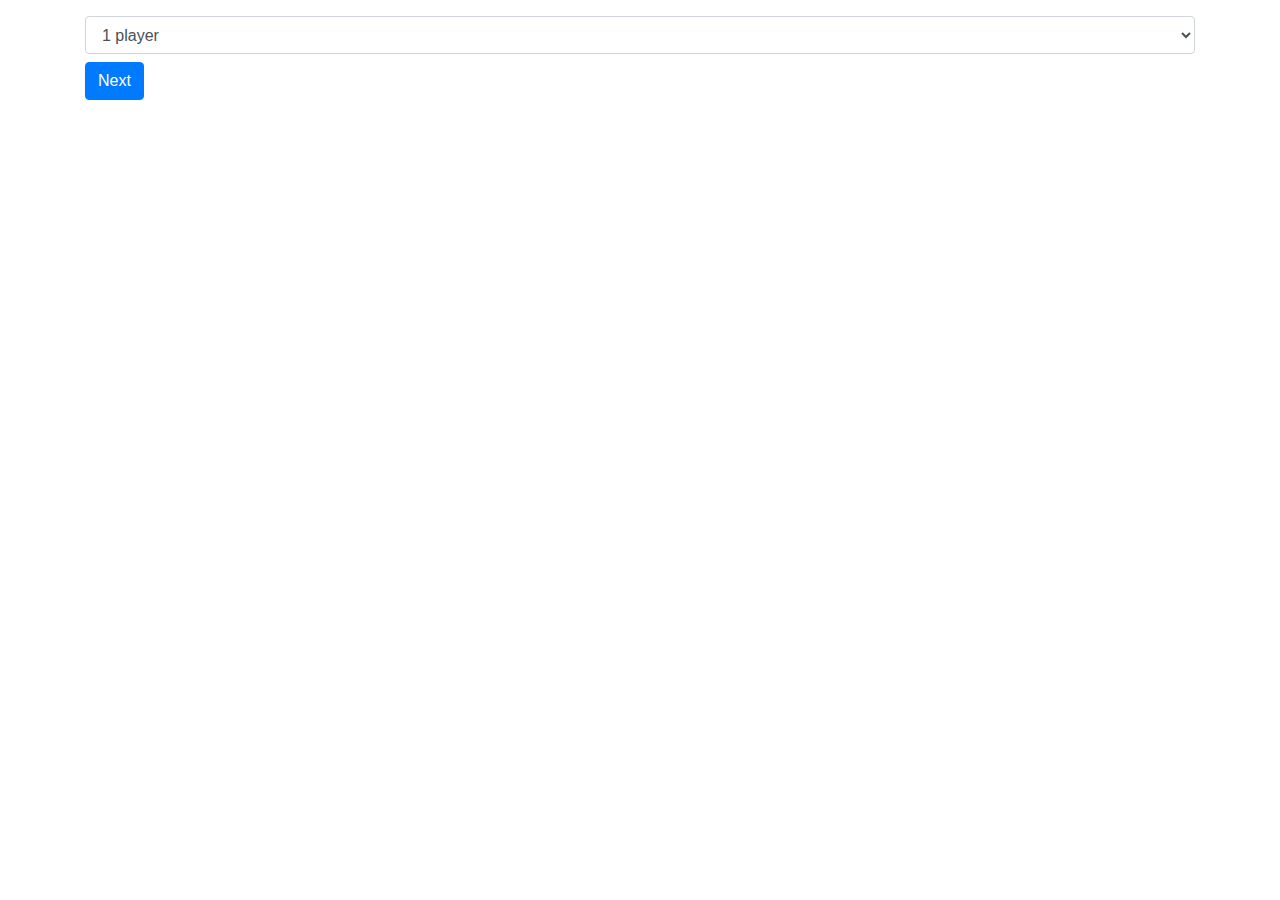
<file: index.html>
<!DOCTYPE html>
<html lang="en">
  <head>
    <meta charset="UTF-8" />
    <meta name="viewport" content="width=device-width, initial-scale=1.0" />
    <title>RPS</title>
    <!-- Bootstrap CSS -->
    <link
      rel="stylesheet"
      href="https://stackpath.bootstrapcdn.com/bootstrap/4.5.2/css/bootstrap.min.css"
    />
  </head>
  <body>
    <div class="container mt-3">
      <select id="exampleSelect" class="form-control">
        <option value="1 player">1 player</option>
        <option value="2 player">2 player</option>
      </select>
      <button id="nextBtn" class="btn btn-primary mt-2">Next</button>
    </div>

    <script src="functions.js"></script>
  </body>
</html>
</file>
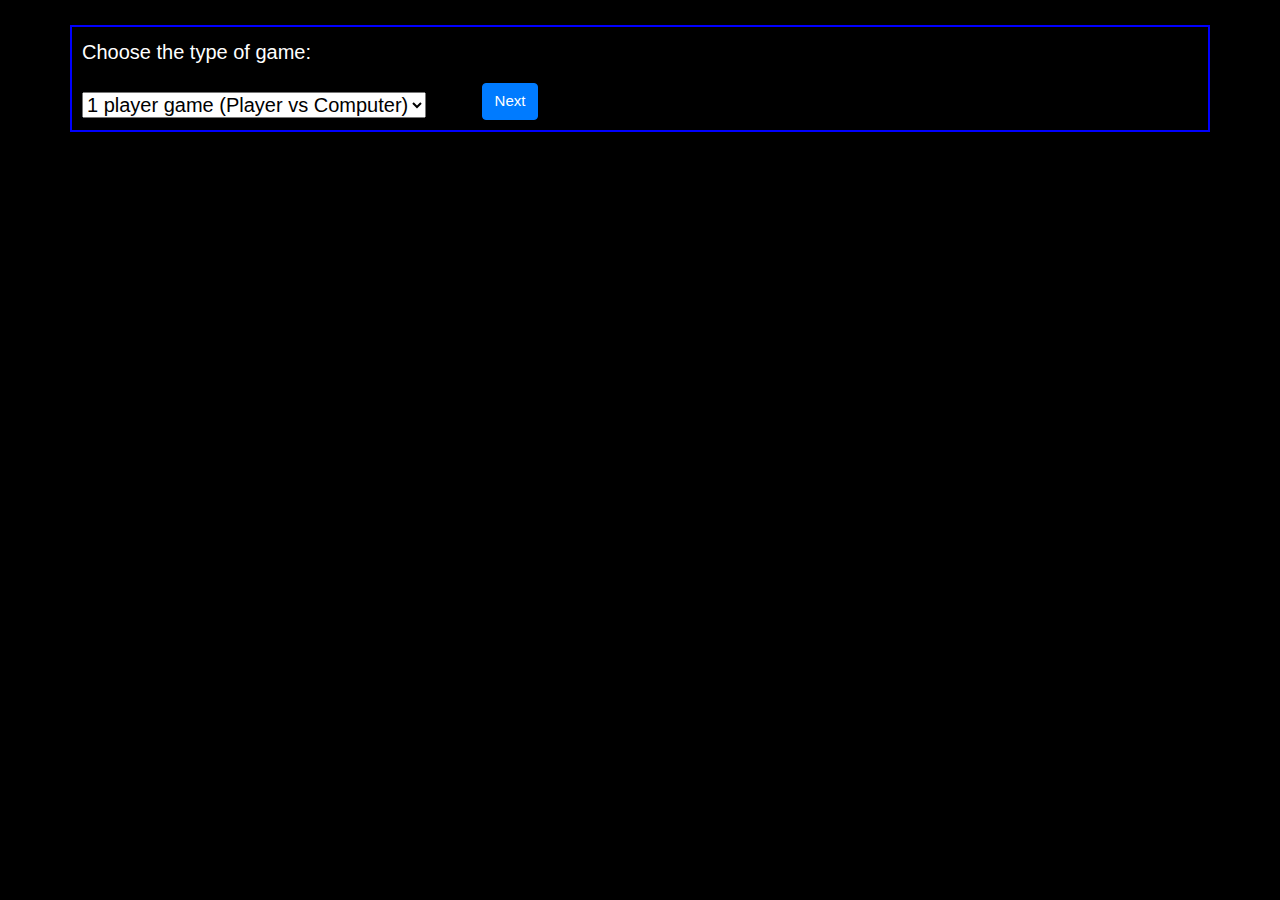
<file: 1playergame.html>
<!DOCTYPE html>
<html lang="en">
  <head>
    <meta charset="UTF-8" />
    <meta name="viewport" content="width=device-width, initial-scale=1.0" />
    <link
      rel="stylesheet"
      href="https://cdn.jsdelivr.net/npm/bootstrap@4.3.1/dist/css/bootstrap.min.css"
      integrity="sha384-ggOyR0iXCbMQv3Xipma34MD+dH/1fQ784/j6cY/iJTQUOhcWr7x9JvoRxT2MZw1T"
      crossorigin="anonymous"
    />
    <link rel="stylesheet" href="style.css" />
    <title>RPS</title>
  </head>
  <body>
    <div class="container beforegame">
      <p>Choose the type of game:</p>
      <select name="" id="selectGameType" class="form-select">
        <option value="1player">1 player game (Player vs Computer)</option>
        <option value="2players">2 player game (Player vs Player)</option>
      </select>
      <button class="btn btn-primary" id="chooseGameTypeBtn">Next</button>
    </div>

    <!-- <div class="container playernames">
      <div class="input-group">
        <input
          type="text"
          class="form-control nameinput"
          placeholder="Player 1"
        />
      </div>
      <div class="input-group">
        <input
          type="text"
          class="form-control nameinput"
          placeholder="Player 2"
        />
        <button id="trialbtn" class="btn btn-primary">Start Game</button>
      </div>
    </div> -->

    <div class="container game" hidden>
      <div class="p1name" id="p1name"></div>
      <div class="scoreboard">
        <div class="player1score">0</div>
        <div>-</div>
        <div class="player2score">0</div>
      </div>
      <div class="p2name" id="p2name"></div>
    </div>
    <div class="container game" hidden>
      <h2 id="p1picktitle"></h2>
    </div>

    <div class="container game" hidden>
      <div class="moveOption rock selected" id="rock">✊</div>
      <div class="moveOption paper">🖐️</div>
      <div class="moveOption scissors">✌️</div>
      <button id="endTurn" class="btn btn-primary">Run</button>
    </div>
    <div class="container game" id="roundwinner" hidden></div>
    <div class="container results" hidden>
      <p>Player 1 choice</p>
      <div class="player1">
        <div class="playermove" id="player1move"></div>
      </div>
      <div class="player2">
        <div class="playermove" id="player2move"></div>
      </div>
      <p>Player 2 choice</p>
    </div>
    <script type="module" src="main.mjs"></script>
    <script src="https://cdn.jsdelivr.net/npm/bootstrap@5.0.0-beta1/dist/js/bootstrap.bundle.min.js"></script>
    <!-- <script src="1player.js"></script> -->
  </body>
</html>
</file>
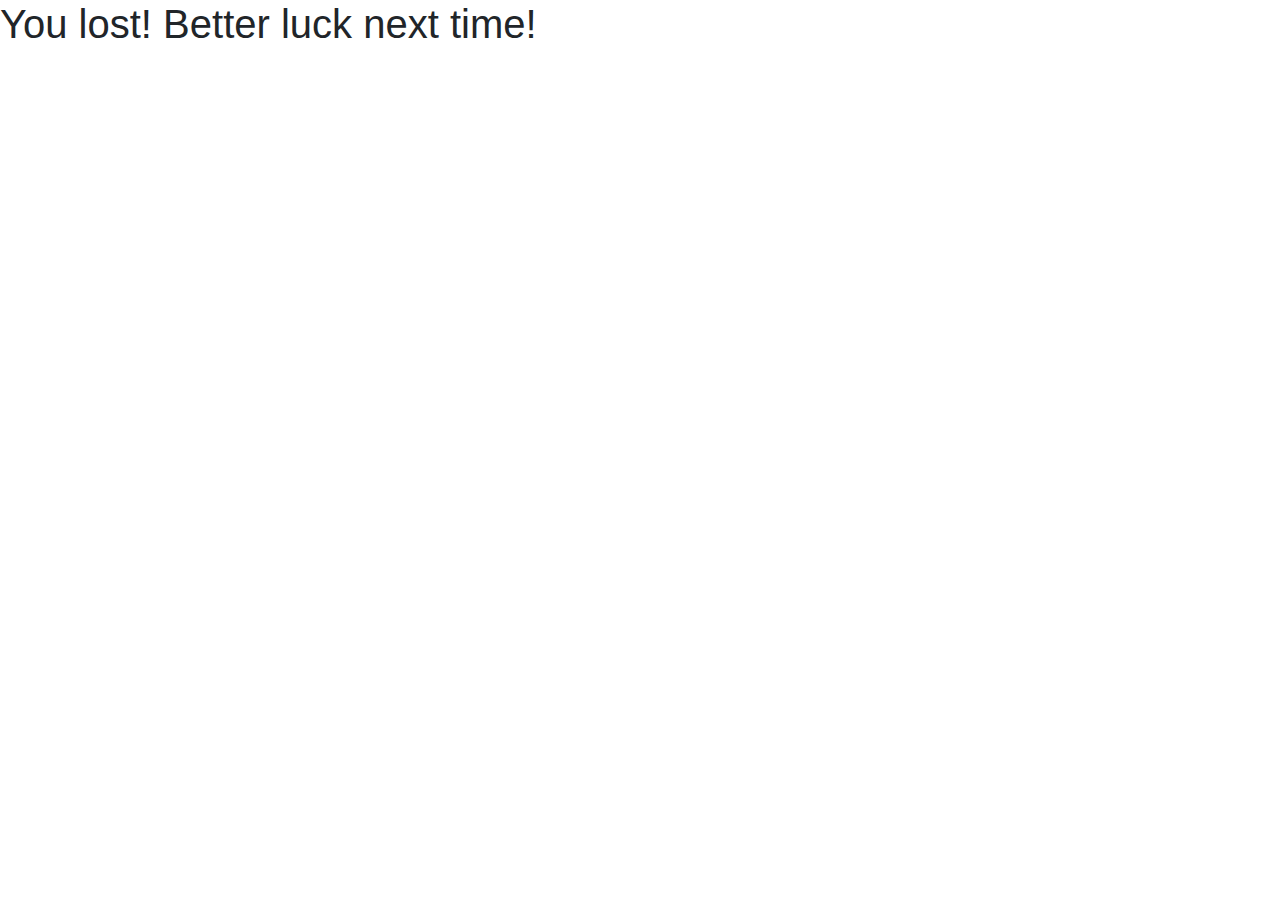
<file: loser.html>
<!DOCTYPE html>
<html lang="en">
  <head>
    <meta charset="UTF-8" />
    <meta name="viewport" content="width=device-width, initial-scale=1.0" />
    <link
      rel="stylesheet"
      href="https://cdn.jsdelivr.net/npm/bootstrap@4.3.1/dist/css/bootstrap.min.css"
      integrity="sha384-ggOyR0iXCbMQv3Xipma34MD+dH/1fQ784/j6cY/iJTQUOhcWr7x9JvoRxT2MZw1T"
      crossorigin="anonymous"
    />
    <title>Document</title>
  </head>
  <body>
    <h1>You lost! Better luck next time!</h1>
  </body>
</html>
</file>
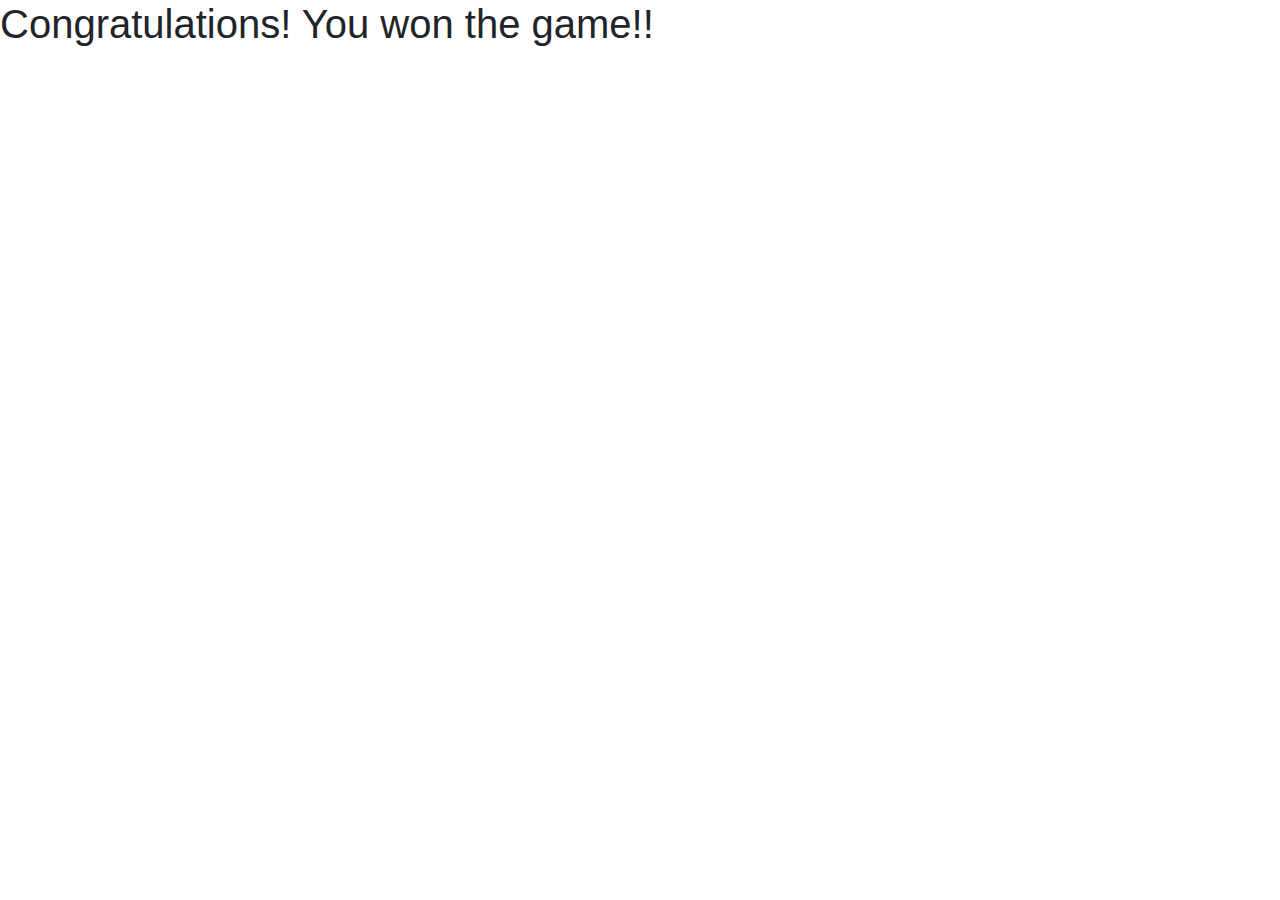
<file: winner.html>
<!DOCTYPE html>
<html lang="en">
  <head>
    <meta charset="UTF-8" />
    <meta name="viewport" content="width=device-width, initial-scale=1.0" />
    <link
      rel="stylesheet"
      href="https://cdn.jsdelivr.net/npm/bootstrap@4.3.1/dist/css/bootstrap.min.css"
      integrity="sha384-ggOyR0iXCbMQv3Xipma34MD+dH/1fQ784/j6cY/iJTQUOhcWr7x9JvoRxT2MZw1T"
      crossorigin="anonymous"
    />
    <title>Document</title>
  </head>
  <body>
    <h1>Congratulations! You won the game!!</h1>
  </body>
</html>
</file>
<file: style.css>
* {
    margin: 0;
    padding: 0;
}

body {
    padding-top: 25px;
    background-color: black;
}

.container {
    border: 1px solid #005025f6;
    display: flex;
    color: #fff;
    align-items: center;
    padding: 10px;
    height: max-content;

}

/* .container:nth-child(1) {
    border: 2px dotted blue;
    align-items: center;
    align-content: center;
    justify-content: center;
    font-size: 50px;
} */

.beforegame {
    height: max-content;
    border: 2px solid blue;
    display: block;
    font-size: 20px;
}

button {
    margin-left: 50px;
}

#chooseGameTypeBtn {
    vertical-align: bottom;
    font-size: 15px;
}

.moveOption {
    border-radius: 100%;
    border: 3px solid #fff;
    width: 200px;
    height: 200px;
    text-align: center;
    align-items: center;
    align-content: center;
    justify-content: center;
    margin-left: 25px;
    padding: 20px;
    font-size: 100px;
    cursor: pointer;
    display: flex
}

.moveOption:hover {
    font-size: 120px;
}

.moveOption.selected {
    background: rgba(0, 0, 255, 0.342);
}

#endTurn {
    width: 150px;
    height: 75px;
    font-size: 20px;
}

.scoreboard {
    display: flex;
    padding: 0 20px;
    border: 1px solid #fff;
    border-radius: 10px;
}

#startGameBtn {
    font-size: 15px;
}

.p1name {
    width: 100%;
    justify-content: center;
    align-content: center;
    align-items: center;
    text-align: right;
    padding-right: 20px;
    font-size: 20px
}

.p2name {
    width: 100%;
    justify-content: center;
    align-content: center;
    align-items: center;
    text-align: left;
    padding-left: 20px;
    font-size: 20px
}

.playermove {
    border-radius: 100%;
    border: 3px solid #fff;
    width: 200px;
    height: 200px;
    text-align: center;
    align-items: center;
    align-content: center;
    justify-content: center;
    margin-left: 25px;
    margin-right: 25px;
    padding: 20px;
    font-size: 100px;
}

.results {
    justify-content: center;
    align-items: center;
    font-size: 40pxa
}


.playernames {
    display: flex;
    flex-direction: column;
    margin-bottom: 20px;
    justify-content: left;
    align-items: left;
    align-content: left;
}

input {
    max-width: 200px;
}

.input-group {
    margin-bottom: 10px;
}

#Player1Name {
    font-size: 15px;
}

#Player2Name {
    font-size: 15px;
}

.palyermove {
    cursor: default;
}

#roundwinner {
    justify-content: center;
    align-items: center;
    font-size: 20px;
}

h2 {
    font-size: 20px;
}
</file>
